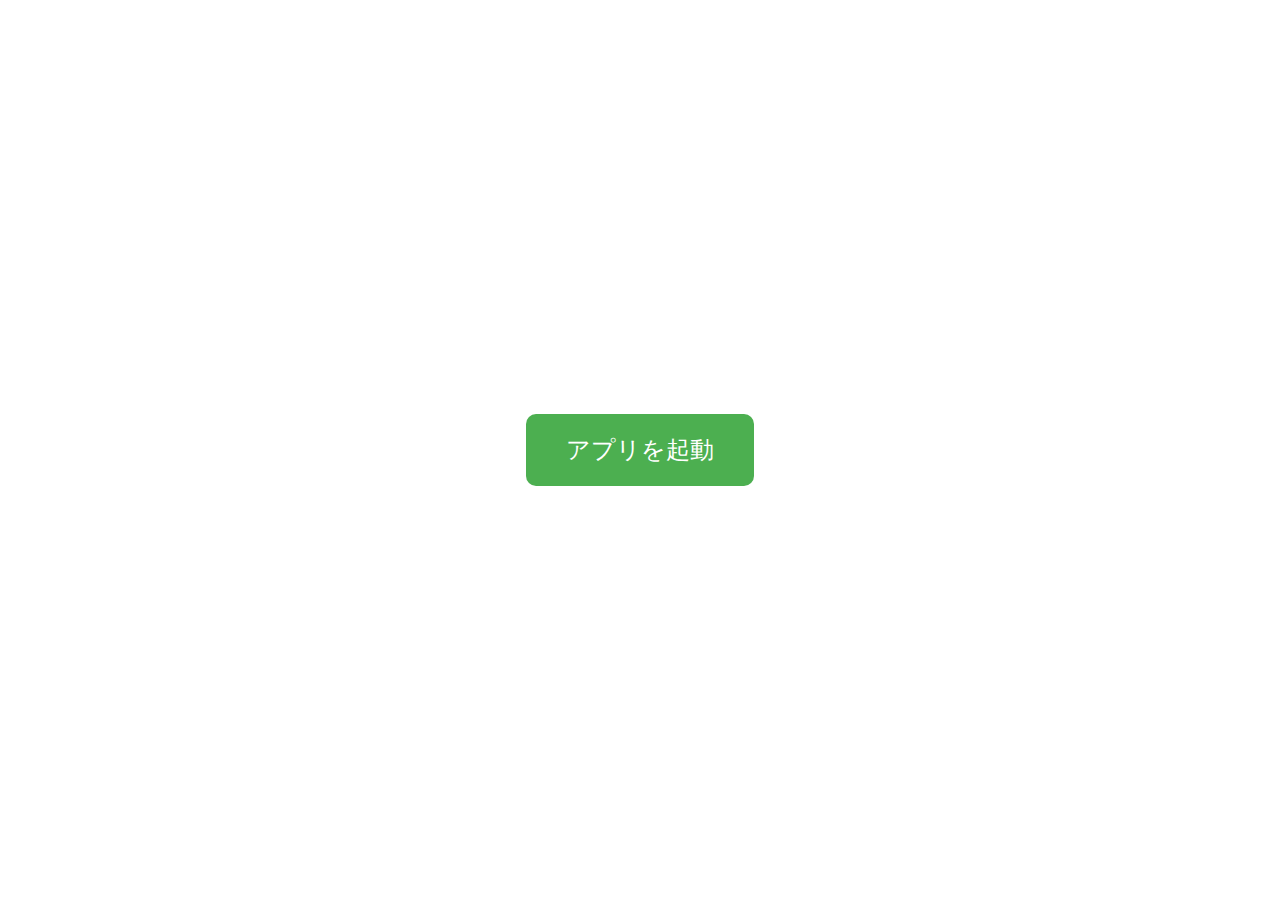
<file: index.html>
<!DOCTYPE html>
<html>
<head>
  <meta charset="UTF-8">
  <title>ホーム</title>
  <link rel="icon" href="https://upload.wikimedia.org/wikipedia/commons/1/19/Google_Classroom_Logo.svg" />
  <link rel="stylesheet" href="style.css">
</head>
<body>
  <div id="landing">
    <button onclick="launchApp()">アプリを起動</button>
  </div>

  <script src="app.js"></script>
</body>
</html>
</file>
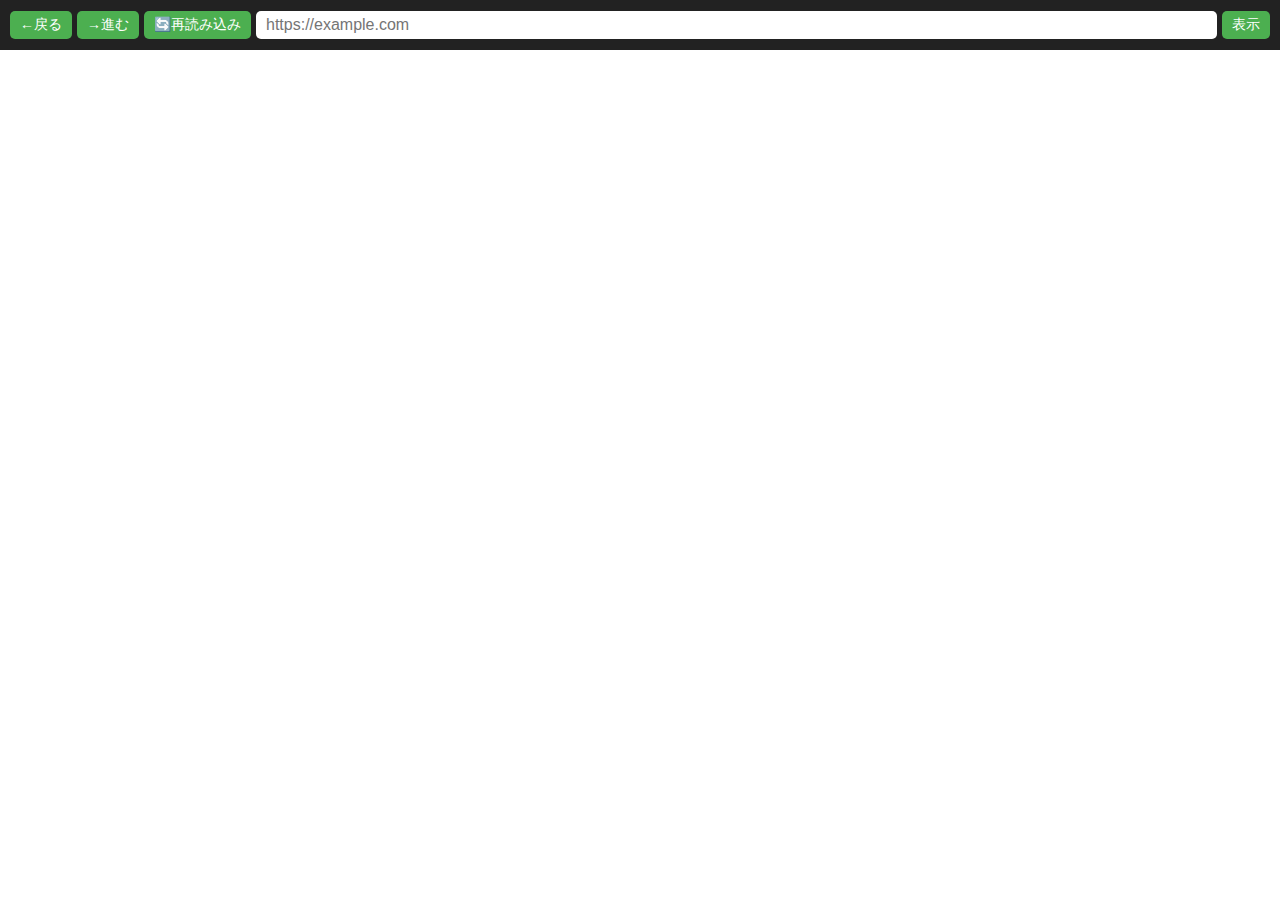
<file: popup.html>
<!DOCTYPE html>
<html>
<head>
  <meta charset="UTF-8">
  <title>ホーム</title>
  <link rel="icon" href="https://upload.wikimedia.org/wikipedia/commons/1/19/Google_Classroom_Logo.svg" />

<style>
  html, body { margin: 0; padding: 0; height: 100%; }

  #app { position: relative; width: 100%; height: 100%; }

  #toolbar {
    height: 50px;
    padding: 10px;
    background: #222;
    color: white;
    display: flex;
    gap: 5px;
    align-items: center;
    box-sizing: border-box;
  }

  #url {
    flex: 1;
    padding: 5px 10px;
    border-radius: 5px;
    border: none;
    font-size: 16px;
  }

  button.toolbar-btn {
    padding: 5px 10px;
    border-radius: 5px;
    border: none;
    background: #4CAF50;
    color: white;
    cursor: pointer;
    font-size: 14px;
  }

  button.toolbar-btn:hover { background: #45a049; }

  #spinner { display: none; margin-left: 10px; }

  #viewer {
    position: absolute;
    top: 50px;
    left: 0;
    right: 0;
    bottom: 0;
    border: none;
    width: 100%;
    height: calc(100% - 50px);
  }
</style>

</head>
<body>

<div id="app">
  <div id="toolbar">
    <button class="toolbar-btn" onclick="goBack()">←戻る</button>
    <button class="toolbar-btn" onclick="goForward()">→進む</button>
    <button class="toolbar-btn" onclick="reloadPage()">🔄再読み込み</button>
    <input id="url" placeholder="https://example.com">
    <button class="toolbar-btn" onclick="loadBobURL()">表示</button>
    <div id="spinner">⏳ 読み込み中...</div>
  </div>
  <iframe id="viewer" sandbox="allow-scripts allow-same-origin"></iframe>
</div>

<script src="app.js"></script>
</body>
</html>
</file>
<file: style.css>
body {
  font-family: sans-serif;
  margin: 0;
  padding: 0;
  display: flex;
  flex-direction: column;
  height: 100vh;
}

#landing {
  display: flex;
  justify-content: center;
  align-items: center;
  height: 100vh;
}

#landing button {
  padding: 20px 40px;
  font-size: 24px;
  border-radius: 10px;
  border: none;
  background: #4CAF50;
  color: white;
  cursor: pointer;
}

#landing button:hover {
  background: #45a049;
}
</file>
